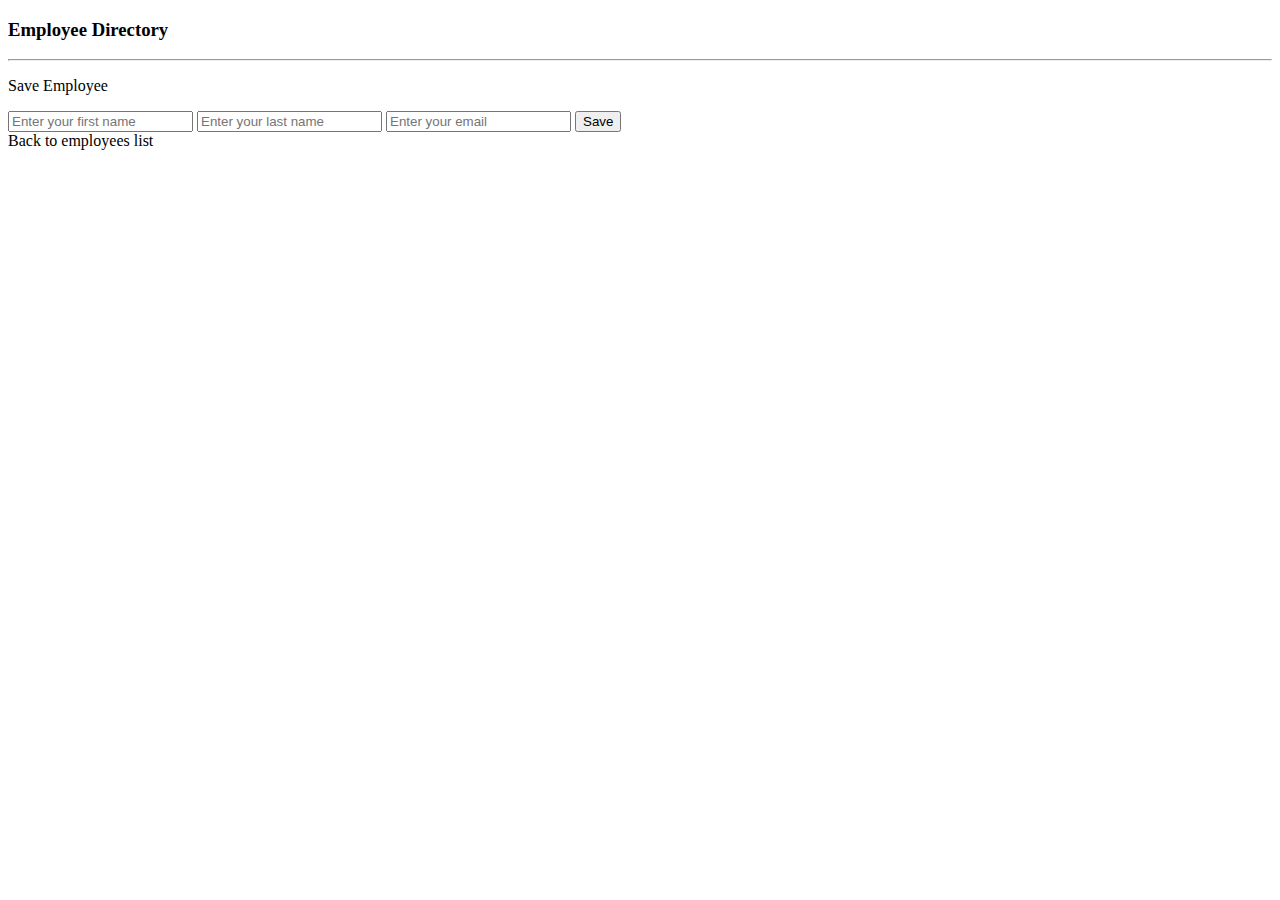
<file: src/main/resources/templates/employees/form-employee.html>
<!DOCTYPE HTML>
<html lang="en" xmlns:th="http://www.thymeleaf.org">

<head>
  <!-- Required meta tags -->
  <meta charset="utf-8">
  <meta name="viewport" content="width=device-width, initial-scale=1, shrink-to-fit=no">

  <!-- Bootstrap CSS -->
  <link href="https://cdn.jsdelivr.net/npm/bootstrap@5.2.2/dist/css/bootstrap.min.css" rel="stylesheet" integrity="sha384-Zenh87qX5JnK2Jl0vWa8Ck2rdkQ2Bzep5IDxbcnCeuOxjzrPF/et3URy9Bv1WTRi" crossorigin="anonymous">

  <title>Employee Directory</title>
</head>
<body>

<div class="container">
  <h3>Employee Directory</h3>
  <hr>
  <p>Save Employee</p>

  <form action="#" th:action="@{/employees/save}"
        th:object="${employee}" method="POST">

    <input type="hidden" th:field="*{id}">
    <input type="text" th:field="*{firstName}" placeholder="Enter your first name"
    class="form-control mb-4 w-25">
    <input type="text" th:field="*{lastName}" placeholder="Enter your last name"
           class="form-control mb-4 w-25">
    <input type="text" th:field="*{email}" placeholder="Enter your email"
           class="form-control mb-4 w-25">

    <button type="submit" class="btn btn-info col-2">Save</button>

  </form>

  <a th:href="@{/employees/list}">Back to employees list</a>

</div>

</body>
</html>
</file>
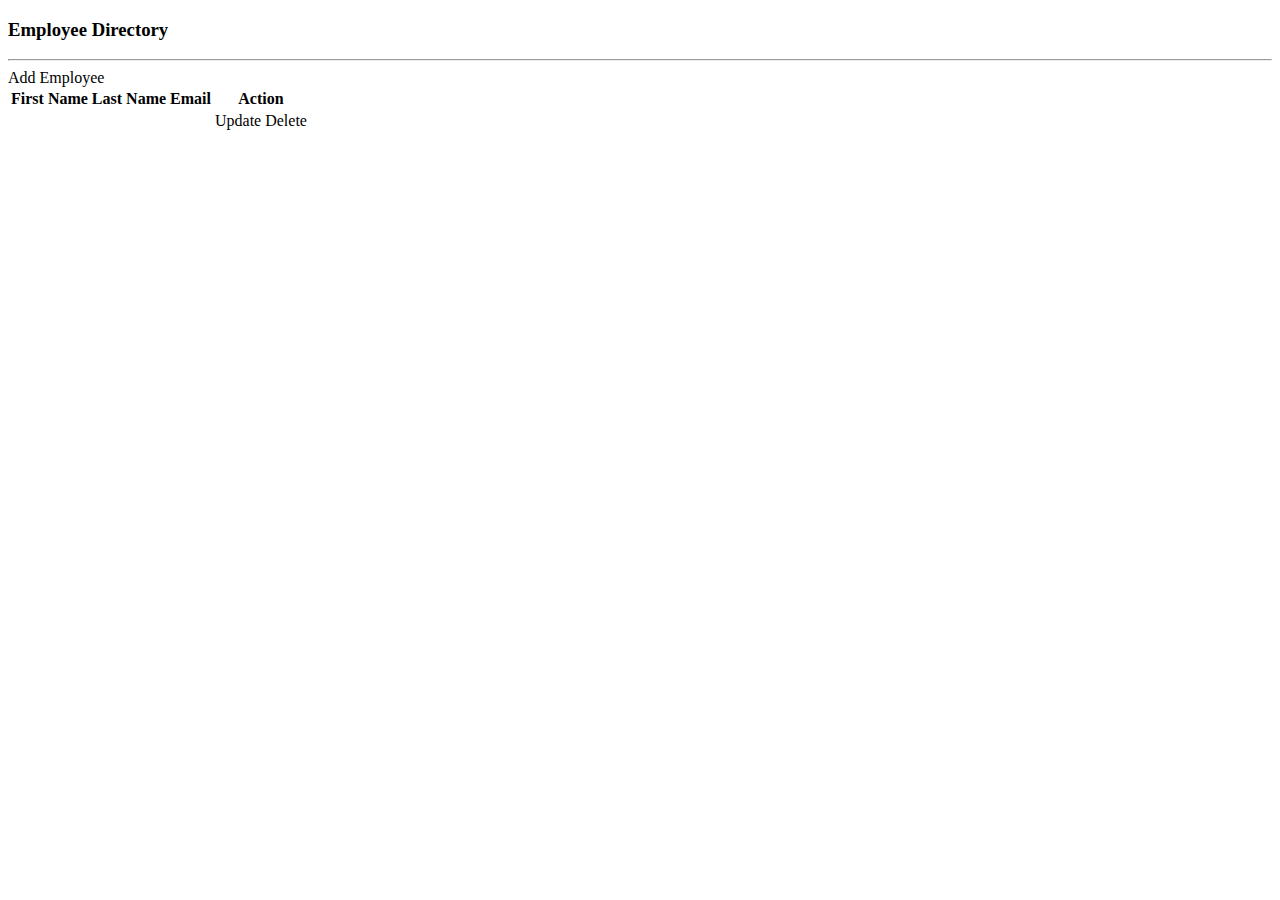
<file: src/main/resources/templates/employees/list-employees.html>
<!DOCTYPE HTML>
<html lang="en" xmlns:th="http://www.thymeleaf.org">

<head>
    <!-- Required meta tags -->
    <meta charset="utf-8">
    <meta name="viewport" content="width=device-width, initial-scale=1, shrink-to-fit=no">

    <!-- Bootstrap CSS -->
	<link href="https://cdn.jsdelivr.net/npm/bootstrap@5.2.2/dist/css/bootstrap.min.css" rel="stylesheet" integrity="sha384-Zenh87qX5JnK2Jl0vWa8Ck2rdkQ2Bzep5IDxbcnCeuOxjzrPF/et3URy9Bv1WTRi" crossorigin="anonymous">

	<title>Employee Directory</title>
</head>

<body>

<div class="container">

	<h3>Employee Directory</h3>
	<hr>

	<a th:href="@{/employees/showFormForAdd}"
	   class="btn btn-primary mb-3 btn-sm"
	>
		Add Employee
	</a>

	<table class="table table-bordered table-striped">
		<thead class="table-dark">
			<tr>
				<th>First Name</th>
				<th>Last Name</th>
				<th>Email</th>
				<th>Action</th>
			</tr>
		</thead>
		
		<tbody>
			<tr th:each="tempEmployee : ${employees}">
			
				<td th:text="${tempEmployee.firstName}" />	
				<td th:text="${tempEmployee.lastName}" />	
				<td th:text="${tempEmployee.email}" />
				<td>
					<a th:href="@{/employees/showFormForUpdate(employeeId=${tempEmployee.id})}"
					class="btn btn-info btn-sm">
						Update
					</a>
					<a th:href="@{/employees/delete(employeeId=${tempEmployee.id})}"
					   class="btn btn-danger btn-sm"
					onclick="if (!(confirm('Are you sure you want to delete this employee?'))) return false">
						Delete
					</a>
				</td>
				
			</tr>
		</tbody>		
	</table>
	
</div>
	
</body>
</html>
</file>
